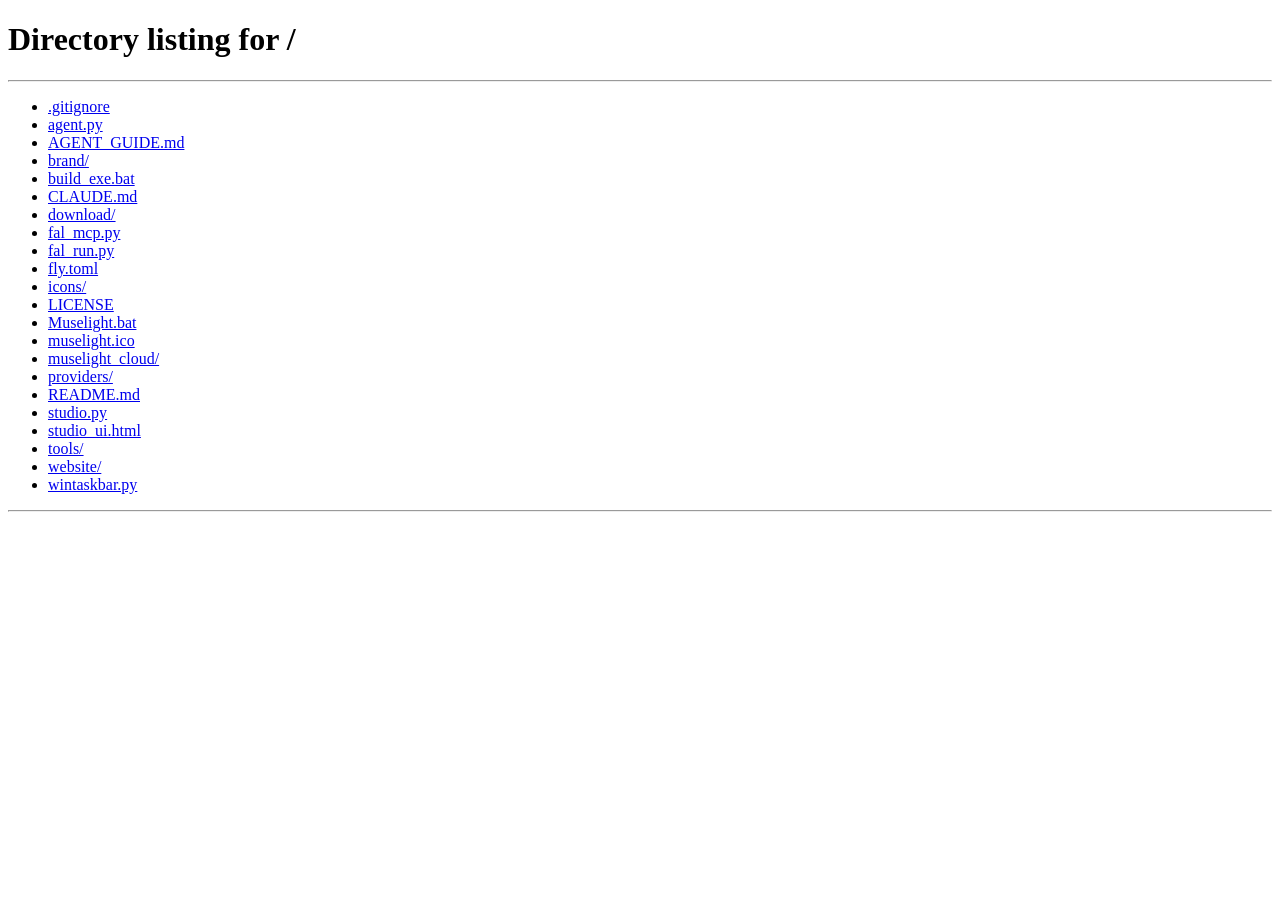
<file: website/download.html>
<!doctype html>
<html lang="en">
<head>
<meta charset="utf-8">
<title>Download Muselight</title>
<meta http-equiv="refresh" content="0; url=/#download">
<link rel="canonical" href="https://muselight.studio/">
</head>
<body><p><a href="/#download">Download Muselight for Windows</a></p></body>
</html>
</file>
